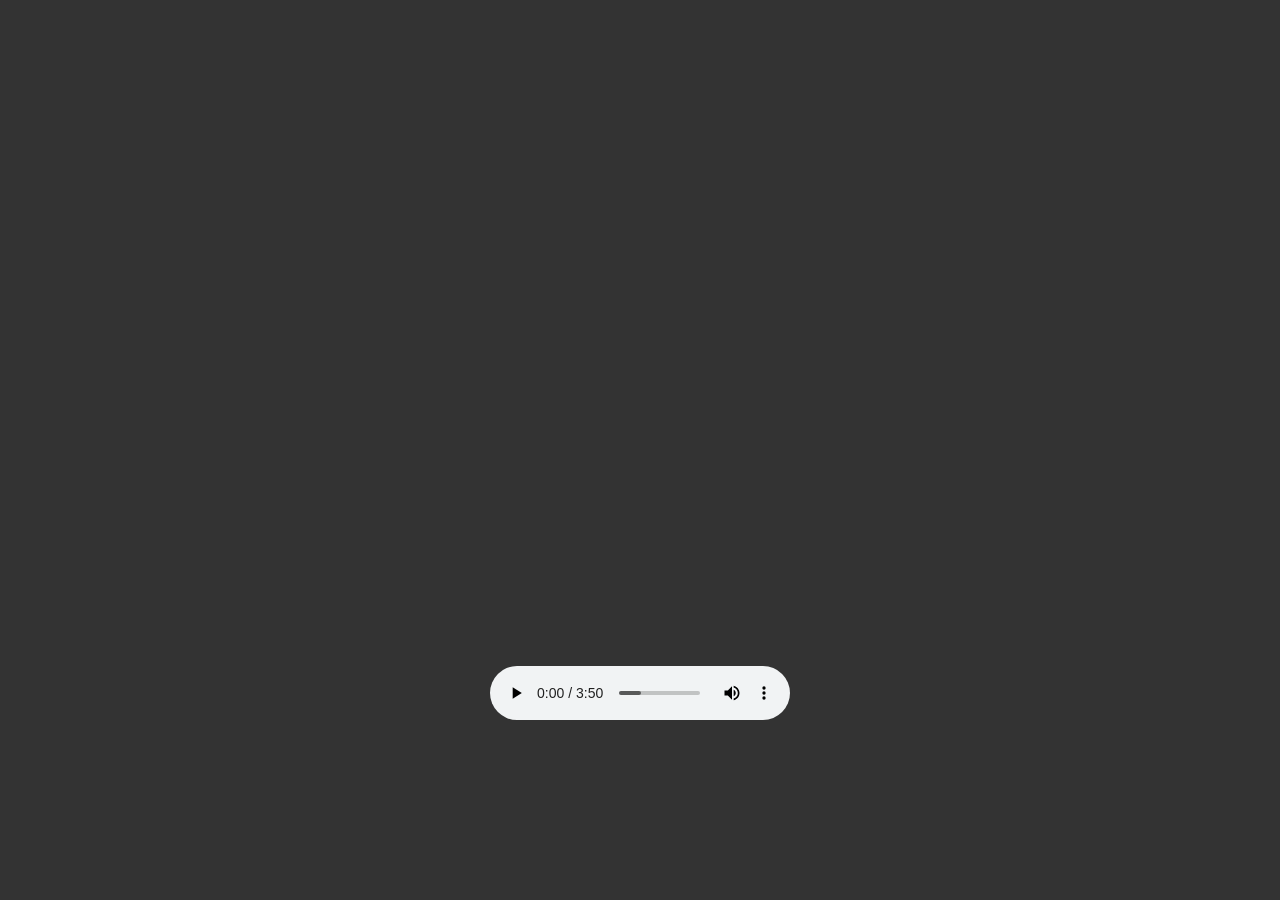
<file: index.html>
<!DOCTYPE html>
<html lang="en">

<head>
    <meta charset="UTF-8">
    <meta name="viewport" content="width=device-width, initial-scale=1.0">
    <title>Touch Anywhere to Play Music</title>
    <link rel="stylesheet" href="styles.css">

</head>

<body>
 

    <div class="container">
        <div id="lyrics"></div>
        <audio id="audio" controls>
            <source src="y2mate.com - La Beaute de Saigon  Luxuyen ft Duckie  Phát Prod by Karrot.mp3"
                type="audio/mpeg">

        </audio>

    </div>

    <script src="script.js"></script>
</body>

</html>
</file>
<file: styles.css>
/* styles.css */

body, html {
    height: 100%;
    margin: 0;
    font-family: Arial, sans-serif;
    background-color: #333333;
}
#Ngoc
{
    font: 700 normal 1em 'tahoma';
    color: #f65fcb;
    margin-bottom: 10px;
    white-space: pre-line;
    margin: auto;
    text-shadow: 5px 2px #222324, 2px 4px #222324, 3px 5px #222324;  
}

.container {
    display: flex;
    flex-direction: column;
    align-items: center;
    justify-content: center;
    height: 80%;
    text-align: center;
}

#lyrics {
    font: 700 normal 2.5em 'tahoma';
    color: #f326b9;
    margin-bottom: 20px;
    white-space: pre-line;
    margin: auto;
    text-shadow: 5px 2px #222324, 2px 4px #222324, 3px 5px #222324;
}

.audio-controls {
    margin-top: 10px;
}

.audio-controls button {
    padding: 10px 20px;
    font-size: 16px;
    background-color: #a0ffa3;
    color:  #f326b9; /* Màu hồng nhóm nhạc Black Pink */
    border: none;
    border-radius: 5px;
    transition: background-color 0.3s, color 0.3s;
}

.love-you-text {
    font-size: 76px;
    color:  #f326b9; /* Màu hồng nhóm nhạc Black Pink */
    border: none;
    border-radius: 5px;
    transition: background-color 0.3s, color 0.3s;
    
}


.audio-controls button:hover {
    background-color: #45a04900;
    color: transparent; /* Use transparent instead of rgba(255, 255, 255, 0) */
}

@keyframes neon-glow {
    from { text-shadow: 0 0 10px #fff, 0 0 20px #fff, 0 0 30px #fff, 0 0 40px #ff69b4, 0 0 70px #ff69b4, 0 0 80px #ff69b4, 0 0 100px #ff69b4, 0 0 150px #ff69b4; }
    to { text-shadow: 0 0 5px #fff, 0 0 10px #fff, 0 0 15px #fff, 0 0 20px #ff69b4, 0 0 35px #ff69b4, 0 0 40px #ff69b4, 0 0 50px #ff69b4, 0 0 75px #ff69b4; }
}

.glowing-text {
    animation: neon-glow 1s ease-in-out infinite alternate;
}
</file>
